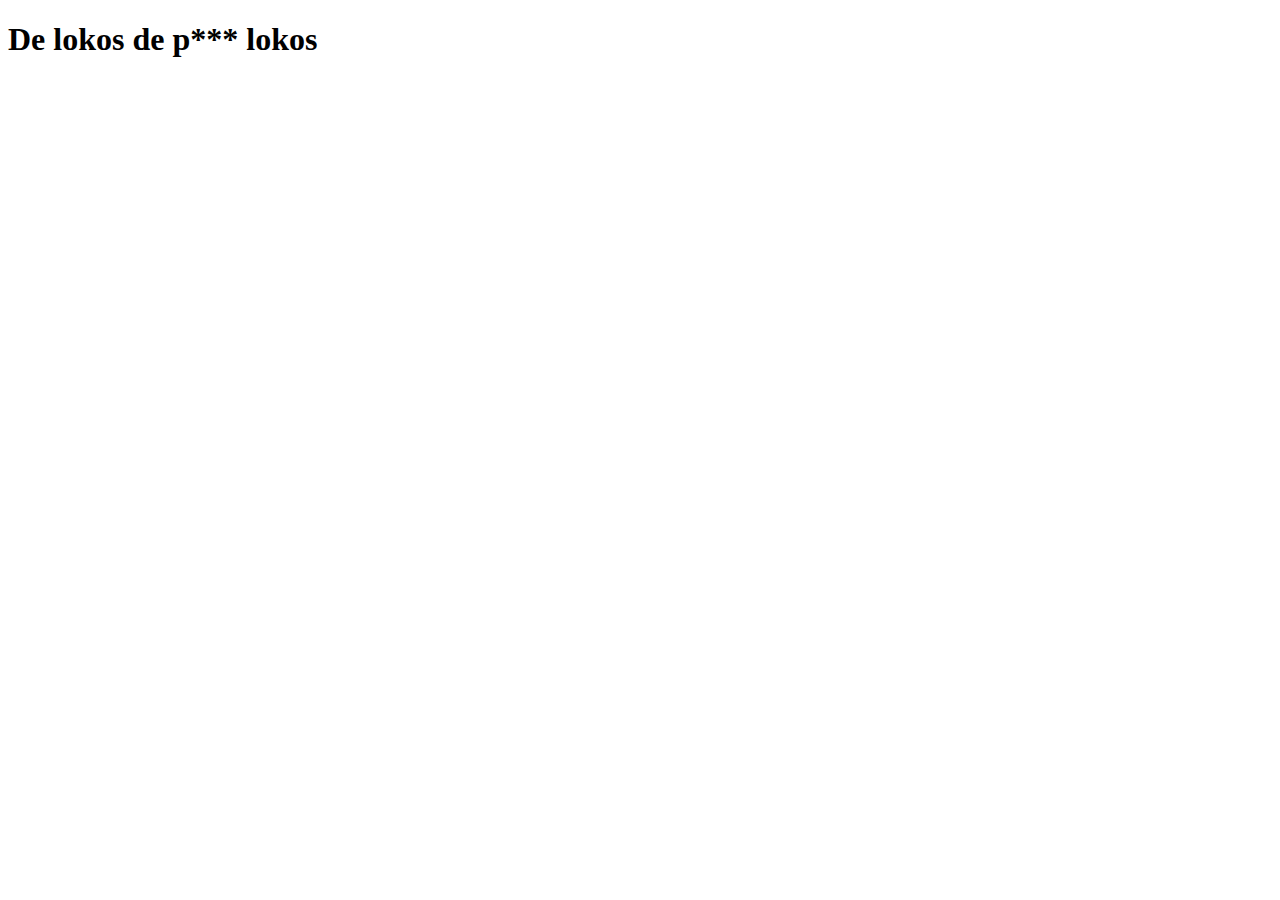
<file: viernes.html>
<!DOCTYPE html>
<html lang="en">
<head>
    <meta charset="UTF-8">
    <meta http-equiv="X-UA-Compatible" content="IE=edge">
    <meta name="viewport" content="width=device-width, initial-scale=1.0">
    <title>Document</title>
</head>
<body>
    <h1>De lokos de p*** lokos </h1>
</body>
</html>
</file>
